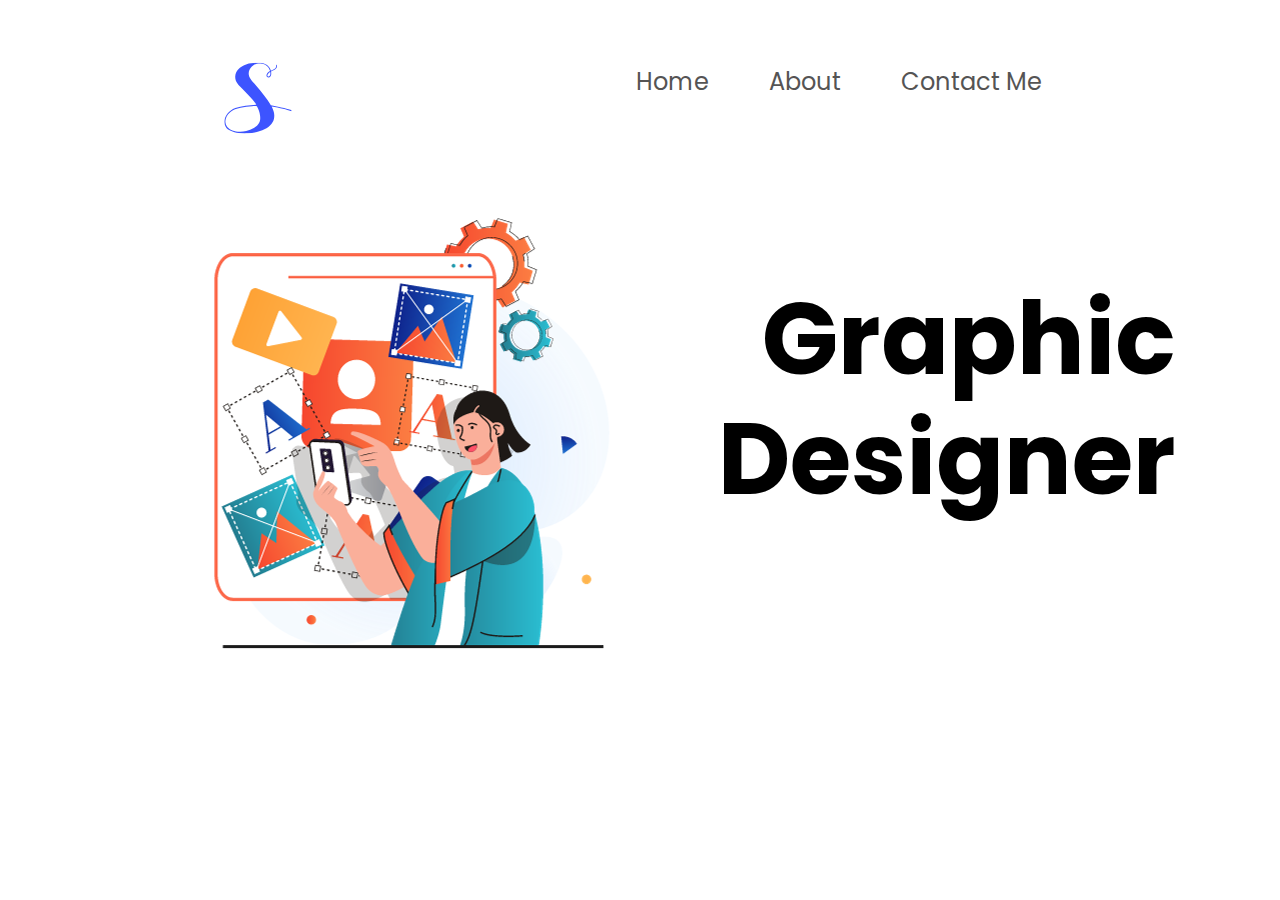
<file: index.html>
<!DOCTYPE html>
<html lang="en">
<head>
    <title>Portfolio</title>
    <meta charset="UTF-8">
    <meta name="viewport" content="width=device-width, initial-scale=1.0">
</head>
<link rel="stylesheet" href="portfolio.css">
<link rel="preconnect" href="https://fonts.googleapis.com">
<link rel="preconnect" href="https://fonts.gstatic.com" crossorigin>
<link href="https://fonts.googleapis.com/css2?family=Poppins&display=swap" rel="stylesheet">
<body>
    <header>
<div>
    <img class="logo" src="logo.svg" alt="Portfolio Logo">
            
    <ul class="nav">
        <li><a href="#home">Home</a></li>
        <li><a href="#about">About</a></li>
        <li><a href="#contact">Contact Me</a></li>
    </ul>
</div>

</header>
<div class="body">
    <div class="left_image">
    <img src="design.png" alt="design">
</div>
    <div class="right_content">
        <h1>Graphic Designer</h1>
        </div>

</div>
</div>

</body>
</html>
</file>
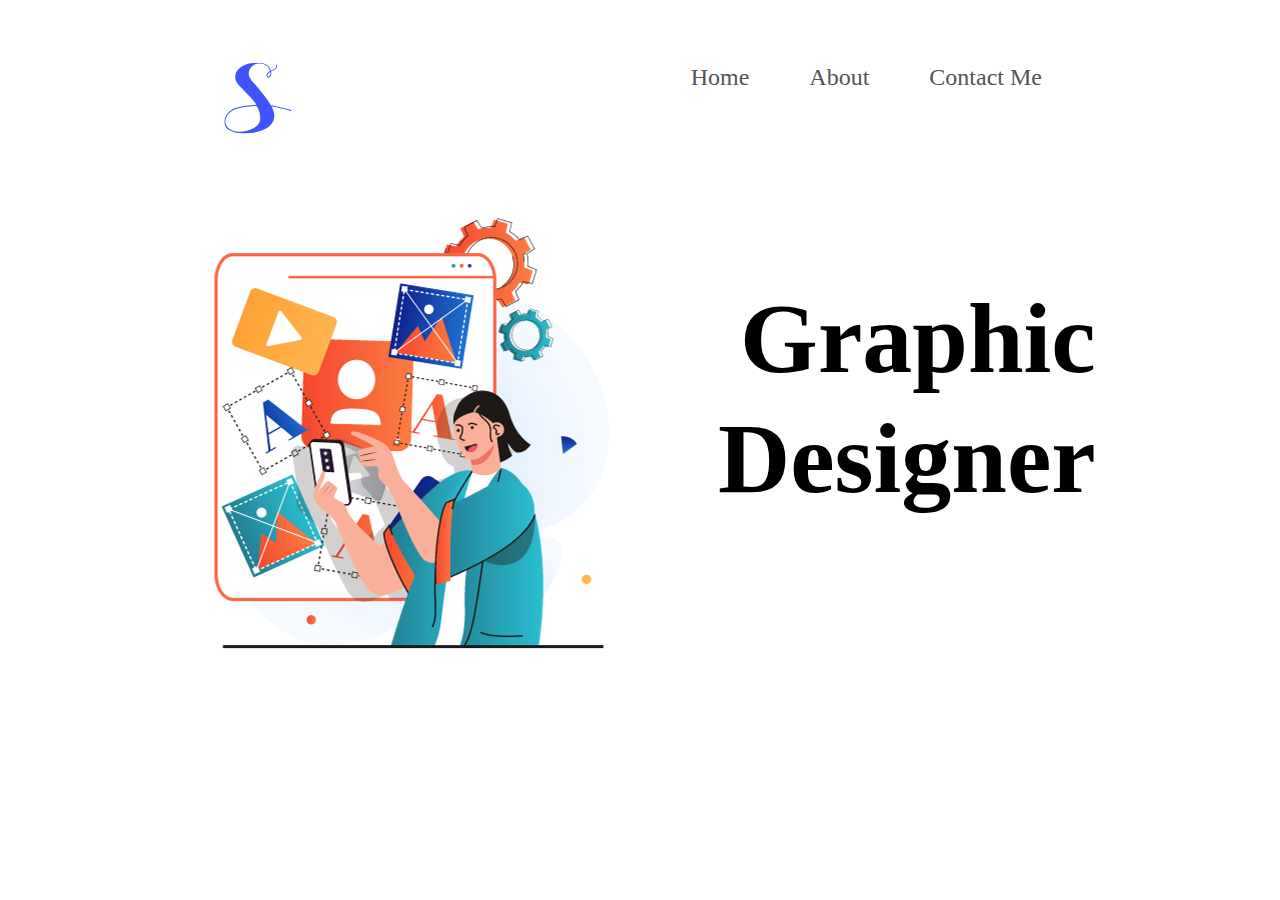
<file: portfolio.html>
<!DOCTYPE html>
<html lang="en">
<head>
    <title>Portfolio</title>
    <meta charset="UTF-8">
    <meta name="viewport" content="width=device-width, initial-scale=1.0">
</head>
<link rel="stylesheet" href="portfolio.css">
<body>
    <header>
<div>
    <img class="logo" src="logo.svg" alt="Portfolio Logo">
            
    <ul class="nav">
        <li><a href="#home">Home</a></li>
        <li><a href="#about">About</a></li>
        <li><a href="#contact">Contact Me</a></li>
    </ul>
</div>

</header>
<div class="body">
    <div class="left_image">
    <img src="design.png" alt="design">
</div>
    <div class="right_content">
        <h1>Graphic Designer</h1>
        </div>

</div>
</div>

</body>
</html>
</file>
<file: portfolio.css>
.logo{
    width: 100px;
    height: 100px;
    padding-left: 200px;
    padding-top: 40px;

}

nav {
    display: flex;
    justify-content: space-between;
    align-items: center;
}

.nav{
    list-style: none;
    display: flex;
    float: right;
    padding-top: 40px;
    padding-right: 200px;

}



li a{
    text-decoration: none;
    font-family: poppins;
    color: rgb(85, 84, 84);
    padding: 30px;
    font-size: x-large;
}

li :hover{
    color: rgb(44, 43, 43);
    background-color: rgb(246, 246, 246);
}



h1{
    text-align: right;
}

.body {
    display: flex;
    justify-content: space-between;
}

.left_image{
    padding-left: 150px;
    padding-top: 40px;


}

.right_content{
    float: right;
    display: flex;
    text-align: right;
    font-family: poppins;
    font-size: 50px;
    padding: 60px;
    line-height: 1.2;
    padding-right: 200px;

}
</file>
